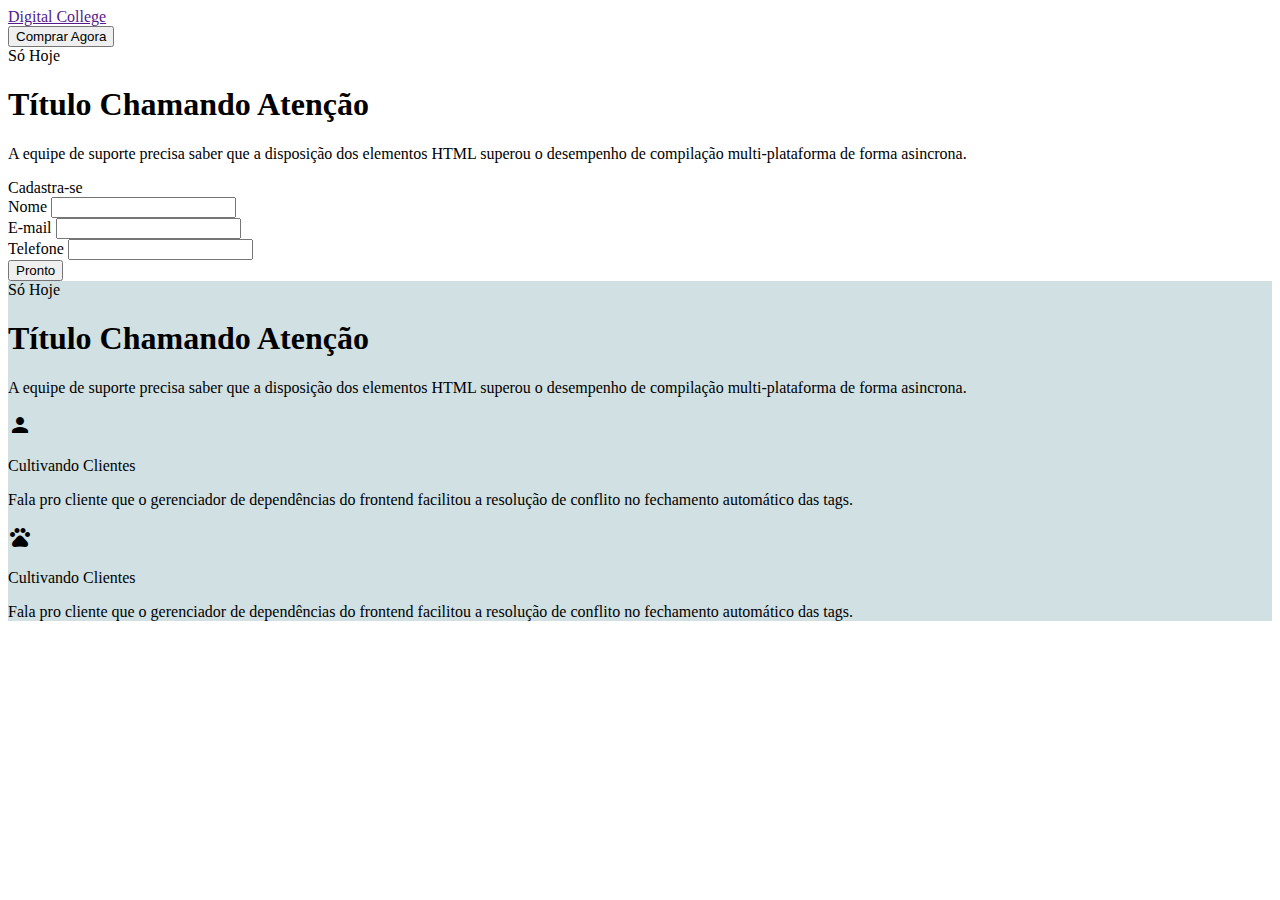
<file: index.html>
<!DOCTYPE html>
<html lang="en">
<head>
    <meta charset="UTF-8">
    <meta http-equiv="X-UA-Compatible" content="IE=edge">
    <meta name="viewport" content="width=device-width, initial-scale=1.0">
    <title>Layout</title>

    <link href="https://cdn.jsdelivr.net/npm/bootstrap@5.3.0-alpha1/dist/css/bootstrap.min.css" rel="stylesheet" integrity="sha384-GLhlTQ8iRABdZLl6O3oVMWSktQOp6b7In1Zl3/Jr59b6EGGoI1aFkw7cmDA6j6gD" crossorigin="anonymous">

    <link href="https://fonts.googleapis.com/css2?family=Material+Icons"
    rel="stylesheet">

</head>
<body>
    
<nav class="row mt-4">
    <div class="col">
        <a href="" class="ms-5 navbar-brand fs-4 fw-bold">Digital College</a>
    </div>
    <div class="col text-end me-5">
        <button class="btn btn-primary">Comprar Agora</button>
    </div>


</nav>

<section class="bg-primary mt-4 row pt-5 pb-5 align-items-center">
    <div class="col">
    <span class="badge rounded-pill text-bg-light ms-5">Só Hoje</span>
    <h1 class="ms-5 text-white">Título Chamando Atenção</h1>
    <p class="ms-5 text-white-50">A equipe de suporte precisa saber que a disposição dos elementos HTML superou o desempenho de compilação multi-plataforma de forma asincrona.</p>
</div>

    <div class="col">
        <div class="card card-body me-5">
            <span class="text-primary">Cadastra-se</span>
            <div class="card-header"></div>
    
            <form action="Nome"></form>
            <label for="">Nome</label>
            <input type="text" class="form-control mb-3">
            <form action="Nome"></form>
            <label for="">E-mail</label>
            <input type="text" class="form-control mb-3">
            <form action="Nome"></form>
            <label for="">Telefone</label>
            <input type="text" class="form-control mb-3">
    
        <div class="d-grid"></div>
            <button class="btn btn-primary mt-2">
                Pronto
            </button>

</div>
</section>

<section class="pt-5" style="background-color: #D0E0E3">

    <span class="badge rounded-pill text-bg-primary">Só Hoje</span>
    <h1 class="ms-5 mt-3">Título Chamando Atenção</h1>
    <p class="ms-5 text-muted mt-3">A equipe de suporte precisa saber que a disposição dos elementos HTML superou o desempenho de compilação multi-plataforma de forma asincrona.</p>

    <div class="row">
        <div class="col ps-5 pe-5">
            <article class="card card-body d-block shadow">
                <span class="badge bg-secondary rounded-circle fs-1">
                    <i class="material-icons fs-1">person</i>
                </span>

                <p class="fw-bold mt-3">
                    Cultivando Clientes
                </p>
                <p class="text-muted">
                    Fala pro cliente que o gerenciador de dependências do frontend facilitou a resolução de conflito no fechamento automático das tags.
                </p>
                
            </article>
        </div>
            
        <div class="col ps-4 pe-5">
            <article class="card card-body d-block shadow">
                <span class="badge bg-secondary rounded-circle fs-1">
                    <i class="material-icons fs-1">pets</i>
                </span>

                <p class="fw-bold mt-3">
                    Cultivando Clientes
                </p>
                <p class="text-muted">
                    Fala pro cliente que o gerenciador de dependências do frontend facilitou a resolução de conflito no fechamento automático das tags.
                </p>
                
            </article>

        </div>
    </div>

</section>

</body>
</html>
</file>
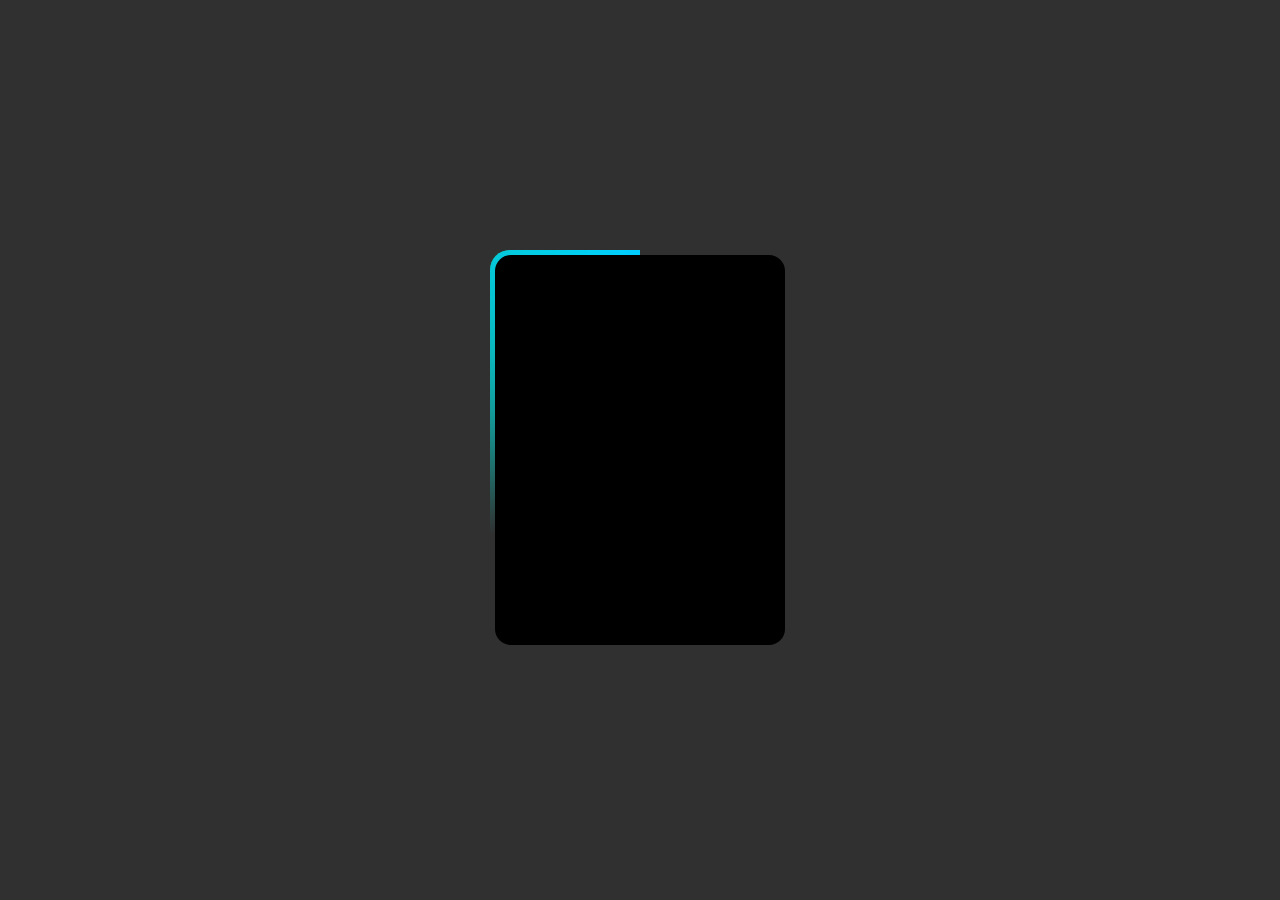
<file: css/index.html>
<!DOCTYPE html>
<html lang="en">
<head>
    <meta charset="UTF-8">
    <meta http-equiv="X-UA-Compatible" content="IE=edge">
    <meta name="viewport" content="width=device-width, initial-scale=1.0">
    <title>Border Animation</title>

    <link rel="stylesheet" type="text/css" href="./style.css">
</head>
<body>
    
    <div class="box">
        <span></span>
    </div>

</body>
</html>
</file>
<file: css/style.css>
body {
    background-color: #303030;
    padding: 0px;
    margin: 0px;
    display: grid;
    place-items: center;
    min-height: 100vh;
}

.box {
    position: relative;
    width: 300px;
    height: 400px;
    border-radius: 20px;
    display: grid;
    place-items: center;
    overflow: hidden;
}

.box::before{
    content: '';
    position: absolute;
    width: 500px;
    height: 500px;
    background-image: conic-gradient(transparent, transparent, transparent, #00ffad);
    animation: rotate 4s linear infinite;
}

.box::after{
    content: '';
    position: absolute;
    width: 500px;
    height: 500px;
    background-image: conic-gradient(transparent, transparent, transparent, #00ccff);
    animation: rotate 4s linear infinite;
    animation-delay: -2s;
}

.box span {
    position: absolute;
    inset: 5px;
    border-radius: 16px;
    background-color: #000000;
    z-index: 2;
}


@keyframes rotate {
    0% {
        transform: rotate(0deg);
    }
    100% {
        transform: rotate(360deg);
    }
}
</file>
